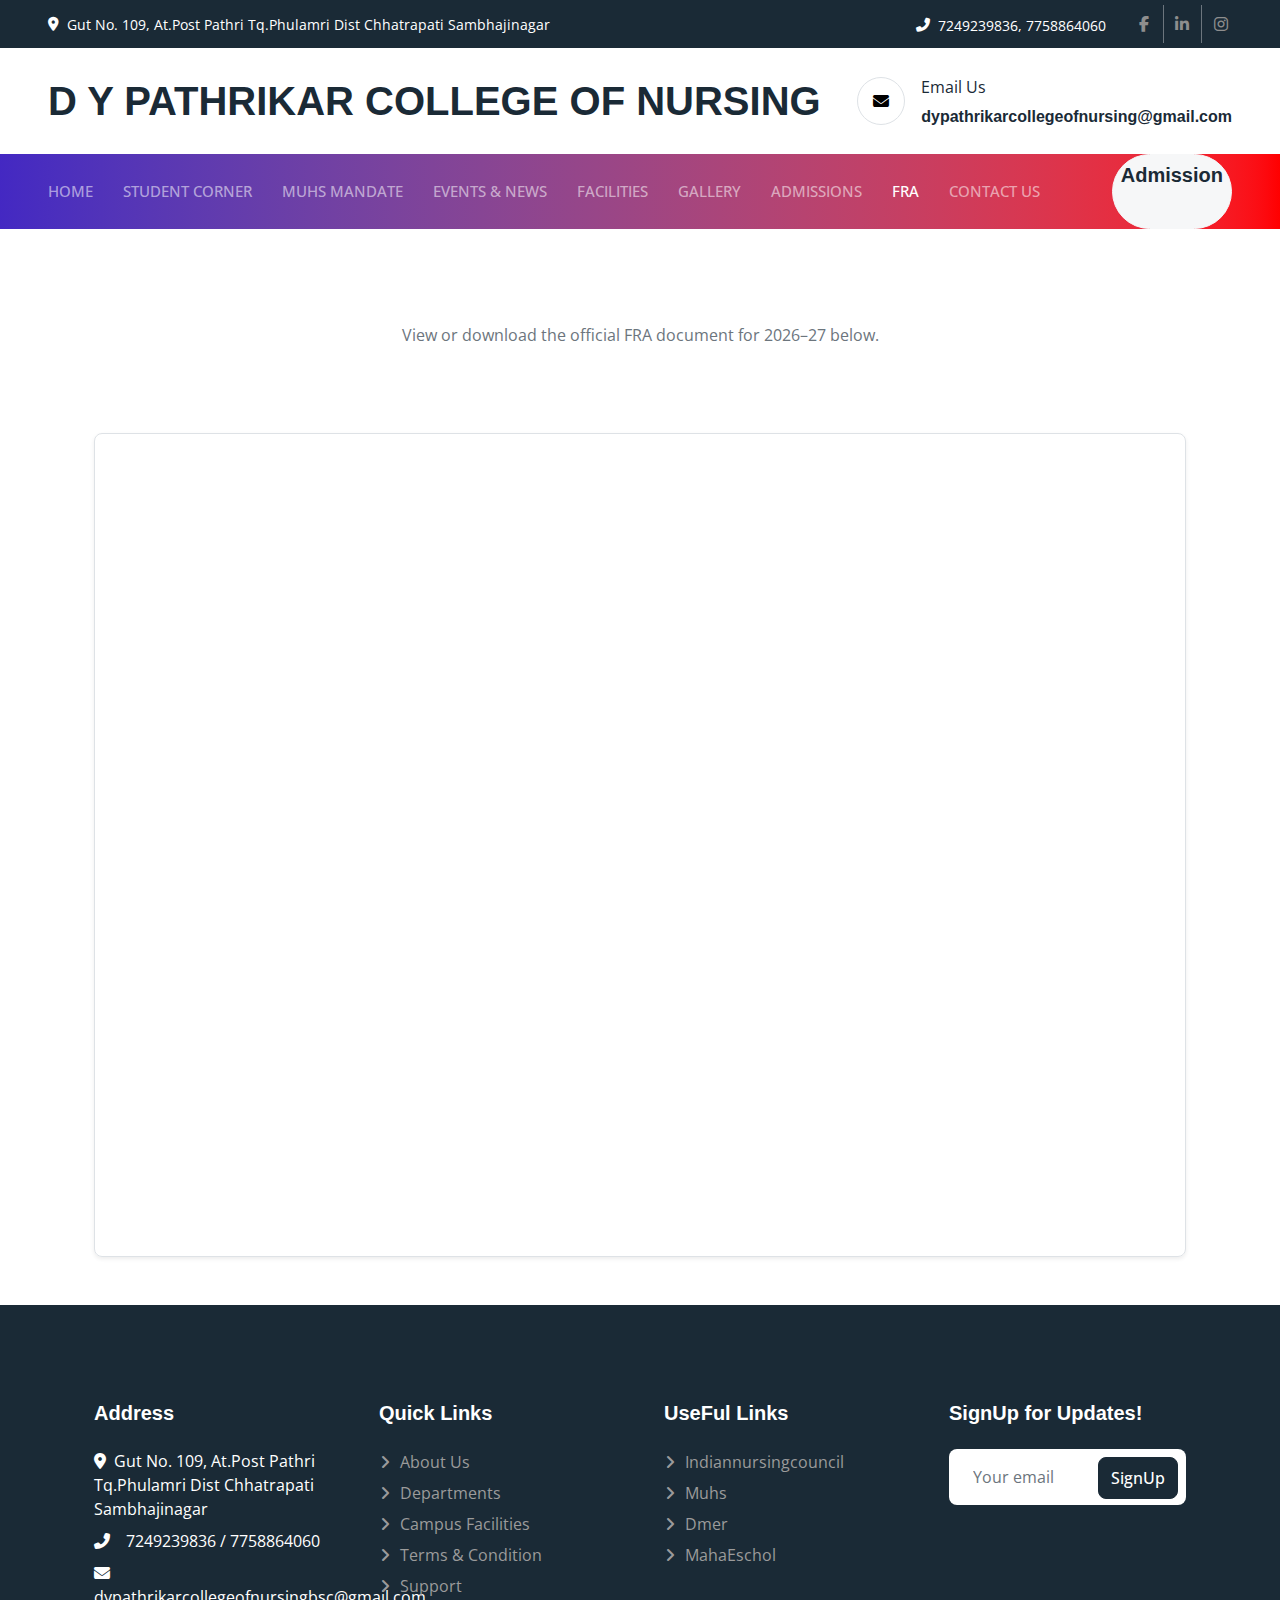
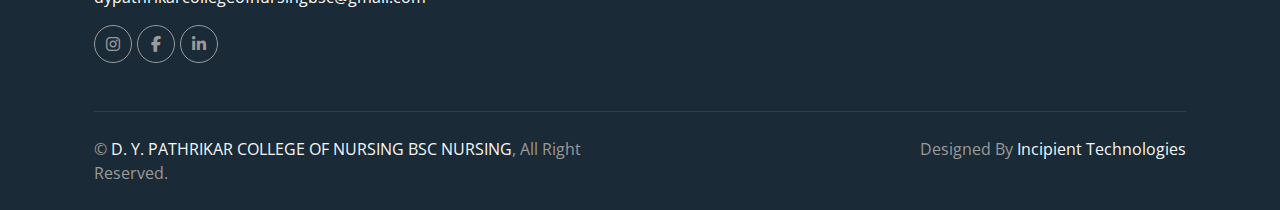
<file: fra.html>
<!DOCTYPE html>
<html lang="en">

<head>
  <meta charset="utf-8">
  <title>FRA - D Y Pathrikar College Of Nursing</title>
  <meta content="width=device-width, initial-scale=1.0" name="viewport">

  <meta name="description" content="FRA Document - D Y Pathrikar College Of Nursing">
  <meta name="keywords" content="FRA, Pathrikar College Of Nursing, Nursing College, Aurangabad">

  <!-- Favicon -->
  <link href="img/favicon.ico" rel="icon">

  <!-- Google Fonts & CSS Libraries -->
  <link href="https://fonts.googleapis.com/css2?family=Open+Sans:wght@400;500;600;700&display=swap" rel="stylesheet">
  <link href="https://cdnjs.cloudflare.com/ajax/libs/font-awesome/6.4.2/css/all.min.css" rel="stylesheet">
  <link href="https://cdnjs.cloudflare.com/ajax/libs/bootstrap/5.3.0/css/bootstrap.min.css" rel="stylesheet">
  <link href="css/bootstrap.min.css" rel="stylesheet">
  <link href="css/style.css" rel="stylesheet">
</head>

<body>
  <!-- Spinner -->
  <div id="spinner" class="show bg-white position-fixed translate-middle w-100 vh-100 top-50 start-50 d-flex align-items-center justify-content-center">
    <div class="spinner-border text-dark" style="width: 3rem; height: 3rem;" role="status"></div>
  </div>

  <!-- Topbar -->
  <section id="section">
    <div class="container-fluid bg-dark p-0">
      <div class="row gx-0 d-none d-lg-flex">
        <div class="col-lg-7 px-5 text-start">
          <div class="h-100 d-inline-flex align-items-center me-4">
            <small class="fa fa-map-marker-alt text-primary me-2"></small>
            <small> Gut No. 109, At.Post Pathri Tq.Phulamri Dist Chhatrapati Sambhajinagar</small>
          </div>
          <div class="h-100 d-inline-flex align-items-center">
            <small class="far fa-clock text-primary me-2"></small>
            <small>Mon - Sat : 09.00 AM - 07.00 PM</small>
          </div>
        </div>
        <div class="col-lg-5 px-5 text-end">
          <div class="h-100 d-inline-flex align-items-center me-4">
            <small class="fa fa-phone-alt text-primary me-2"></small>
            <small>7249239836, 7758864060</small>
          </div>
          <div class="h-100 d-inline-flex align-items-center mx-n2">
            <a class="btn btn-square btn-link rounded-0 border-0 border-end border-secondary" href=""><i class="fab fa-facebook-f"></i></a>
            <a class="btn btn-square btn-link rounded-0 border-0 border-end border-secondary" href=""><i class="fab fa-linkedin-in"></i></a>
            <a class="btn btn-square btn-link rounded-0" href=""><i class="fab fa-instagram"></i></a>
          </div>
        </div>
      </div>
    </div>
  </section>

  <!-- Brand & Contact -->
  <div class="container-fluid py-4 px-5 wow fadeIn" data-wow-delay="0.1s">
    <div class="row align-items-center top-bar">
      <div class="col-lg-4 col-md-12 text-center text-lg-start">
        <a href="index.html" class="navbar-brand d-flex align-items-center px-12 px-lg-8">
          <h1 class="text--rgb m-0">D Y PATHRIKAR COLLEGE OF NURSING</h1>
        </a>
      </div>
      <div class="col-lg-8 col-md-7 d-none d-lg-block">
        <div class="d-flex align-items-center justify-content-end">
          <div class="flex-shrink-0 btn-lg-square border rounded-circle">
            <i class="fa fa-envelope text-black"></i>
          </div>
          <div class="ps-3">
            <p class="mb-2">Email Us</p>
            <h6 class="mb-0">dypathrikarcollegeofnursing@gmail.com</h6>
          </div>
        </div>
      </div>
    </div>
  </div>

  <!-- Navbar -->
  <nav class="navbar navbar-expand-lg bg-primary navbar-dark sticky-top py-lg-0 px-lg-5 wow fadeIn" data-wow-delay="0.1s">
    <a href="#" class="navbar-brand d-lg-none ms-4">MENU</a>
    <button type="button" class="navbar-toggler me-3" data-bs-toggle="collapse" data-bs-target="#navbarCollapse">
      <span class="navbar-toggler-icon"></span>
    </button>
    <div class="collapse navbar-collapse" id="navbarCollapse">
      <div class="navbar-nav me-auto p-3 p-lg-0">
        <a href="index.html" class="nav-item nav-link">HOME</a>
        <a href="#section1" class="nav-item nav-link">STUDENT CORNER</a>
        <a href="#section2" class="nav-item nav-link">MUHS MANDATE</a>
        <a href="#section3" class="nav-item nav-link">EVENTS & NEWS</a>
        <a href="#section4" class="nav-item nav-link">FACILITIES</a>
        <a href="#section5" class="nav-item nav-link">GALLERY</a>
        <a href="#section6" class="nav-item nav-link">ADMISSIONS</a>
        <a href="FRA.html" class="nav-item nav-link active">FRA</a>
        <a href="#section7" class="nav-item nav-link">CONTACT US</a>
      </div>
      <a href="#section6" class="btn btn-sm btn-light rounded-pill py-2 px-4 d-none d-lg-block"><h5>Admission</h5></a>
    </div>
  </nav>

  <!-- FRA Content -->
  <section class="container my-5">
    <div class="text-center mb-4">
      <h2 class="text-primary fw-bold">FRA - Fee Regulating Authority</h2>
      <p class="text-muted">View or download the official FRA document for 2026–27 below.</p>
    </div>

    <div class="text-center mb-4">
      <a href="img/pdfs/FEES_REGULATING_AUTHORITY-2026-27.pdf" class="btn btn-primary me-2" download>
        <i class="fa fa-download me-2"></i>Download FRA PDF
      </a>
    </div>

    <div class="pdf-container border rounded shadow-sm p-2">
      <iframe src="img/pdfs/FEES_REGULATING_AUTHORITY-2026-27.pdf" width="100%" height="800px" style="border: none;"></iframe>
    </div>
  </section>

  <!-- Footer -->
  <section id="section7">
    <div class="container-fluid bg-dark text-body footer mt-5 pt-5 wow fadeIn" data-wow-delay="0.1s">
      <div class="container py-5">
        <div class="row g-5">
          <div class="col-lg-3 col-md-6">
            <h5 class="text-white mb-4">Address</h5>
            <p class="mb-2 text-white"><i class="fa fa-map-marker-alt me-2"></i>Gut No. 109, At.Post Pathri
              Tq.Phulamri Dist Chhatrapati Sambhajinagar</p>
            <p class="mb-2 text-white"><i class="fa fa-phone-alt me-3"></i>7249239836 / 7758864060</p>
            <p class="mb-2 text-white"><i class="fa fa-envelope me-3"></i>dypathrikarcollegeofnursingbsc@gmail.com</p>
            <div class="d-flex pt-2">
              <a class="btn btn-square btn-outline-light btn-social" href=""><i class="fab fa-instagram"></i></a>
              <a class="btn btn-square btn-outline-light btn-social" href=""><i class="fab fa-facebook-f"></i></a>
              <a class="btn btn-square btn-outline-light btn-social" href=""><i class="fab fa-linkedin-in"></i></a>
            </div>
          </div>
          <div class="col-lg-3 col-md-6">
            <h5 class="text-white mb-4">Quick Links</h5>
            <a class="btn btn-link" href="#section1">About Us</a>
            <a class="btn btn-link" href="#section2">Departments</a>
            <a class="btn btn-link" href="#section3">Campus Facilities</a>
            <a class="btn btn-link" href="">Terms & Condition</a>
            <a class="btn btn-link" href="#section4">Support</a>
          </div>
          <div class="col-lg-3 col-md-6">
            <h5 class="text-white mb-4">UseFul Links</h5>
            <a class="btn btn-link" href="https://www.indiannursingcouncil.org/">indiannursingcouncil</a>
            <a class="btn btn-link" href="https://www.muhs.edu.in/">muhs</a>
            <a class="btn btn-link" href="https://www.dmer.org/">dmer</a>
            <a class="btn btn-link" href="https://mahaeschol.maharashtra.gov.in/MahaEschol/Scholarships/Account/Login.aspx">MahaEschol</a>
          </div>
          <div class="col-lg-3 col-md-6">
            <h5 class="text-white mb-4">SignUp for Updates!</h5>
            <div class="position-relative mx-auto" style="max-width: 400px;">
              <input id="emailInput" class="form-control border-0 w-100 py-3 ps-4 pe-5" type="text" placeholder="Your email">
              <button type="button" class="btn btn-dark py-2 position-absolute top-0 end-0 mt-2 me-2" onclick="submitForm()">SignUp</button>
            </div>
          </div>
        </div>
      </div>
      <div class="container">
        <div class="copyright">
          <div class="row">
            <div class="col-md-6 text-center text-md-start mb-3 mb-md-0">
              &copy; <a href="">D. Y. PATHRIKAR COLLEGE OF NURSING BSC NURSING</a>, All Right Reserved.
            </div>
            <div class="col-md-6 text-center text-md-end">
              Designed By <a href="https://incipienttechnologies.in/">Incipient Technologies</a>
            </div>
          </div>
        </div>
      </div>
    </div>
  </section>

  <!-- JS -->
  <script src="https://code.jquery.com/jquery-3.6.0.min.js"></script>
  <script src="https://cdn.jsdelivr.net/npm/bootstrap@5.0.0/dist/js/bootstrap.bundle.min.js"></script>
  <script src="js/main.js"></script>
</body>

</html>
</file>
<file: css/style.css>
/********** Template CSS **********/
:root {
    --primary: hsl(360 100% 50%);;
    --light: #F6F7F8;
    --dark: #1A2A36;
    --rgb: hsl(350, 100%, 55%);
}

.fw-medium {
    font-weight: 500 !important;
}

.fw-bold {
    font-weight: 700 !important;
}

.fw-black {
    font-weight: 900 !important;
}

.back-to-top {
    position: fixed;
    display: none;
    right: 45px;
    bottom: 45px;
    z-index: 99;
}


/*** Spinner ***/
#spinner {
    opacity: 0;
    visibility: hidden;
    transition: opacity .5s ease-out, visibility 0s linear .5s;
    z-index: 99999;
}

#spinner.show {
    transition: opacity .5s ease-out, visibility 0s linear 0s;
    visibility: visible;
    opacity: 1;
}


/*** Button ***/
.btn {
    font-weight: 500;
    transition: .5s;
}

.btn.btn-primary,
.btn.btn-outline-primary:hover {
    color: #FFFFFF;
}

.btn.btn-rgb,
.btn.btn.btn-outline-primary:hover{
    color: var(--rgb);
}

.btn.btn-rgb{
    color: var(--rgb);
}


.btn-square {
    width: 38px;
    height: 38px;
}

.btn-sm-square {
    width: 32px;
    height: 32px;
}

.btn-lg-square {
    width: 48px;
    height: 48px;
}

.btn-square,
.btn-sm-square,
.btn-lg-square {
    padding: 0;
    display: flex;
    align-items: center;
    justify-content: center;
    font-weight: normal;
}

/*** Navbar ***/
.navbar.sticky-top {
    top: -100px;
    transition: .5s;
    background: linear-gradient(to right, lch(29.6 90 301), hsl(360 100% 50%));
}

.navbar .navbar-brand,
.navbar a.btn {
    height: 75px;
}

.navbar .navbar-nav .nav-link {
    margin-right: 30px;
    padding: 25px 0;
    /* color: var(--rgb); */
    font-size: 15px;
    font-weight: 500;
    text-transform: uppercase;
    outline: none;
}

.navbar .navbar-nav .nav-link:hover,
.navbar .navbar-nav .nav-link.active {
    color: #fff;
    
}

.navbar .dropdown-toggle::after {
    border: none;
    content: "\f107";
    font-family: "Font Awesome 5 Free";
    font-weight: 900;
    vertical-align: middle;
    margin-left: 8px;
}

@media (max-width: 991.98px) {
    .navbar .navbar-nav .nav-link  {
        margin-right: 0;
        padding: 10px 0;
    }

    .navbar .navbar-nav {
        border-top: 1px solid #EEEEEE;
    }
}

@media (min-width: 992px) {
    .navbar .nav-item .dropdown-menu {
        display: block;
        border: none;
        margin-top: 0;
        top: 150%;
        opacity: 0;
        visibility: hidden;
        transition: .5s;
    }

    .navbar .nav-item:hover .dropdown-menu {
        top: 100%;
        visibility: visible;
        transition: .5s;
        opacity: 1;
    }
}


/*** Header ***/
.owl-carousel-inner {
    position: absolute;
    width: 100%;
    height: 100%;
    top: 0;
    left: 0;
    display: flex;
    align-items: center;
    background: rgba(0, 0, 0, .1);
}

@media (max-width: 768px) {
    .header-carousel .owl-carousel-item {
        position: relative;
        min-height: 500px;
    }

    .header-carousel .owl-carousel-item img {
        position: absolute;
        width: 100%;
        height: 100%;
        object-fit: cover;
    }

    .header-carousel .owl-carousel-item p {
        font-size: 16px !important;
    }
}

.header-carousel .owl-dots {
    position: absolute;
    width: 60px;
    height: 100%;
    top: 0;
    right: 30px;
    display: flex;
    flex-direction: column;
    align-items: center;
    justify-content: center;
}

.header-carousel .owl-dots .owl-dot {
    position: relative;
    width: 35px;
    height: 35px;
    margin: 5px 0;
    background: #FFFFFF;
    box-shadow: 0 0 30px rgba(255, 255, 255, .9);
    border-radius: 45px;
    transition: .5s;
}

.header-carousel .owl-dots .owl-dot.active {
    width: 50px;
    height: 50px;
}

.header-carousel .owl-dots .owl-dot img {
    position: absolute;
    width: 100%;
    height: 100%;
    object-fit: cover;
    padding: 2px;
    border-radius: 45px;
    transition: .5s;
}

.page-header {
    background: linear-gradient(rgba(0, 0, 0, .1), rgba(0, 0, 0, .1)), url(../img/carousel-1.jpg) center center no-repeat;
    background-size: cover;
}



.breadcrumb-item + .breadcrumb-item::before {
    color: var(--light);
}


/*** About ***/
@media (min-width: 992px) {
    .container.about {
        max-width: 100% !important;
    }

    .about-text  {
        padding-right: calc(((100% - 960px) / 2) + .75rem);
    }
}

@media (min-width: 1200px) {
    .about-text  {
        padding-right: calc(((100% - 1140px) / 2) + .75rem);
    }
}

@media (min-width: 1400px) {
    .about-text  {
        padding-right: calc(((100% - 1320px) / 2) + .75rem);
    }
}


/*** Service ***/
.service-item {
    box-shadow: 0 0 45px rgba(0, 0, 0, .08);
}

.service-icon {
    position: relative;
    margin: -50px 0 25px 0;
    width: 100px;
    height: 100px;
    display: flex;
    align-items: center;
    justify-content: center;
    color: var(--rgb);
    background: #FFFFFF;
    border-radius: 100px;
    box-shadow: 0 0 45px rgba(0, 0, 0, .08);
    transition: .5s;
}

.service-item:hover .service-icon {
    color: #FFFFFF;
    background: linear-gradient(to right, lch(29.6 90 301), hsl(360 100% 50%));
}


/*** Feature ***/
@media (min-width: 992px) {
    .container.feature {
        max-width: 100% !important;
    }

    .feature-text  {
        padding-left: calc(((100% - 960px) / 2) + .75rem);
    }
}

@media (min-width: 1200px) {
    .feature-text  {
        padding-left: calc(((100% - 1140px) / 2) + .75rem);
    }
}

@media (min-width: 1400px) {
    .feature-text  {
        padding-left: calc(((100% - 1320px) / 2) + .75rem);
    }
}


/*** Project Portfolio ***/
#portfolio-flters li {
    display: inline-block;
    font-weight: 500;
    color: var(--dark);
    cursor: pointer;
    transition: .5s;
    border-bottom: 2px solid transparent;
}

#portfolio-flters li:hover,
#portfolio-flters li.active {
    color: var(--dark);
    border-color: var(--rgb);
}

.portfolio-img {
    position: relative;
}

.portfolio-img::before,
.portfolio-img::after {
    position: absolute;
    content: "";
    width: 0;
    height: 100%;
    top: 0;
    background: var(--dark);
    transition: .5s;
}

.portfolio-img::before {
    left: 50%;
}

.portfolio-img::after {
    right: 50%;
}

.portfolio-item:hover .portfolio-img::before {
    width: 51%;
    left: 0;
}

.portfolio-item:hover .portfolio-img::after {
    width: 51%;
    right: 0;
}

.portfolio-btn {
    position: absolute;
    top: 0;
    left: 0;
    width: 100%;
    height: 100%;
    display: flex;
    align-items: center;
    justify-content: center;
    opacity: 0;
    z-index: 1;
    transition: .5s;
}

.portfolio-item:hover .portfolio-btn {
    opacity: 1;
    transition-delay: .3s;
}


/*** Quote ***/
@media (min-width: 992px) {
    .container.quote {
        max-width: 100% !important;
    }

    .quote-text  {
        padding-right: calc(((100% - 960px) / 2) + .75rem);
    }
}

@media (min-width: 1200px) {
    .quote-text  {
        padding-right: calc(((100% - 1140px) / 2) + .75rem);
    }
}

@media (min-width: 1400px) {
    .quote-text  {
        padding-right: calc(((100% - 1320px) / 2) + .75rem);
    }
}


/*** Team ***/
.team-item {
    box-shadow: 0 0 45px rgba(0, 0, 0, .08);
}

.team-item img {
    border-radius: 8px 60px 0 0;
}

.team-item .team-social {
    display: flex;
    flex-direction: column;
    align-items: center;
    justify-content: flex-end;
    background: #FFFFFF;
    transition: .5s;
}


/*** Testimonial ***/
.testimonial-carousel::before {
    position: absolute;
    content: "";
    top: 0;
    left: 0;
    height: 100%;
    width: 0;
    background: linear-gradient(to right, rgba(255, 255, 255, 1) 0%, rgba(255, 255, 255, 0) 100%);
    z-index: 1;
}

.testimonial-carousel::after {
    position: absolute;
    content: "";
    top: 0;
    right: 0;
    height: 100%;
    width: 0;
    background: linear-gradient(to left, rgba(255, 255, 255, 1) 0%, rgba(255, 255, 255, 0) 100%);
    z-index: 1;
}

@media (min-width: 768px) {
    .testimonial-carousel::before,
    .testimonial-carousel::after {
        width: 200px;
    }
}

@media (min-width: 992px) {
    .testimonial-carousel::before,
    .testimonial-carousel::after {
        width: 300px;
    }
}

.testimonial-carousel .owl-nav {
    position: absolute;
    width: 350px;
    top: 20px;
    left: 50%;
    transform: translateX(-50%);
    display: flex;
    justify-content: space-between;
    opacity: 0;
    transition: .5s;
    z-index: 1;
}

.testimonial-carousel:hover .owl-nav {
    width: 300px;
    opacity: 1;
}

.testimonial-carousel .owl-nav .owl-prev,
.testimonial-carousel .owl-nav .owl-next {
    position: relative;
    color: var(--rgb);
    font-size: 45px;
    transition: .5s;
}

.testimonial-carousel .owl-nav .owl-prev:hover,
.testimonial-carousel .owl-nav .owl-next:hover {
    color: var(--dark);
}

.testimonial-carousel .testimonial-img img {
    width: 100px;
    height: 100px;
}

.testimonial-carousel .testimonial-img .btn-square {
    position: absolute;
    bottom: -19px;
    left: 50%;
    transform: translateX(-50%);
}

.testimonial-carousel .owl-item .testimonial-text {
    margin-bottom: 30px;
    box-shadow: 0 0 45px rgba(0, 0, 0, .08);
    transform: scale(.8);
    transition: .5s;
}

.testimonial-carousel .owl-item.center .testimonial-text {
    transform: scale(1);
}


/*** Contact ***/
@media (min-width: 992px) {
    .container.contact {
        max-width: 100% !important;
    }

    .contact-text  {
        padding-left: calc(((100% - 960px) / 2) + .75rem);
    }
}

@media (min-width: 1200px) {
    .contact-text  {
        padding-left: calc(((100% - 1140px) / 2) + .75rem);
    }
}

@media (min-width: 1400px) {
    .contact-text  {
        padding-left: calc(((100% - 1320px) / 2) + .75rem);
    }
}


/*** Footer ***/
.footer .btn.btn-social {
    margin-right: 5px;
    color: #9B9B9B;
    border: 1px solid #9B9B9B;
    border-radius: 38px;
    transition: .3s;
}

.footer .btn.btn-social:hover {
    color: var(--primary);
    border-color: var(--light);
}

.footer .btn.btn-link {
    display: block;
    margin-bottom: 5px;
    padding: 0;
    text-align: left;
    color: #9B9B9B;
    font-weight: normal;
    text-transform: capitalize;
    transition: .3s;
}

.footer .btn.btn-link::before {
    position: relative;
    content: "\f105";
    font-family: "Font Awesome 5 Free";
    font-weight: 900;
    margin-right: 10px;
}

.footer .btn.btn-link:hover {
    color: #FFFFFF;
    letter-spacing: 1px;
    box-shadow: none;
}

.footer .copyright {
    padding: 25px 0;
    border-top: 1px solid rgba(256, 256, 256, .1);
}

.footer .copyright a {
    color: var(--light);
}

.footer .copyright a:hover {
    color: var(--primary);
}
</file>
